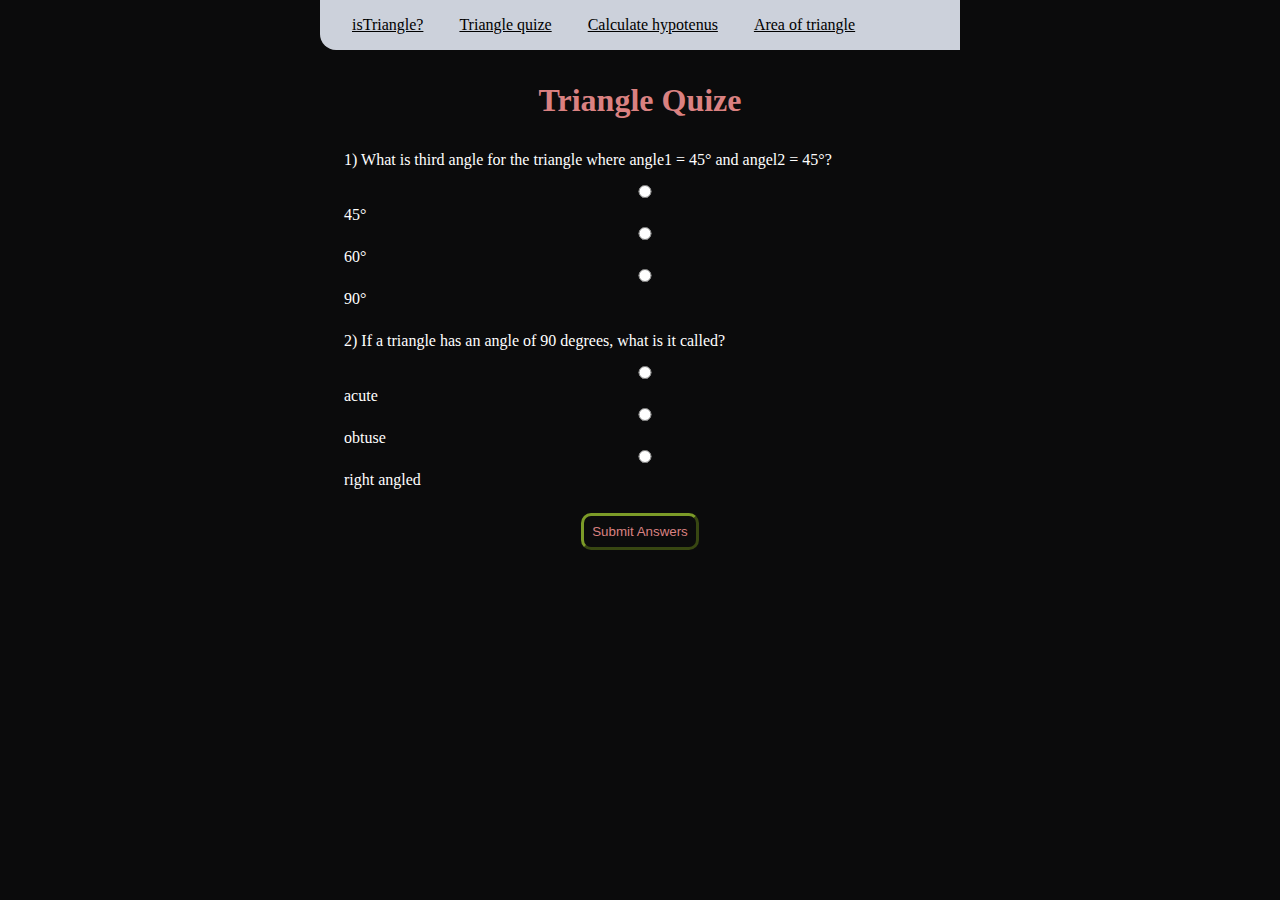
<file: quize.html>
<!DOCTYPE html>
<html lang="en">
<head>
    <meta charset="UTF-8">
    <meta http-equiv="X-UA-Compatible" content="IE=edge">
    <meta name="viewport" content="width=device-width, initial-scale=1.0">
    <link href="style.css" rel="stylesheet" />
    <title>Triangle Quize</title>
</head>
<body>

    <nav>
        <a href="index.html", style="color: black;padding: 1rem;">isTriangle?</a>
        <a href="quize.html", style="color: black;padding: 1rem; ">Triangle quize</a>
        <a href="hypotenus.html", style="color: black;padding: 1rem;">Calculate hypotenus</a>
        <a href="areaOfTriangle.html", style="color: black;padding: 1rem; ">Area of triangle</a>
    </nav>

    <h1>Triangle Quize</h1>
    <form class="quize-form">
        <div class="question-container">
            <p style="color: white;">1) What is third angle for the triangle where angle1 = 45° and angel2 = 45°?</p>
            <label><input type="radio", name="question1", value="45">45°</label>

            <label><input type="radio", name="question1", value="60">60°</label>

            <label><input type="radio", name="question1", value="90">90°</label>
        </div>


        <div class="question-container">
            <p style="color: white;">2) If a triangle has an angle of 90 degrees, what is it called?</p>
            <label><input type="radio", name="question2", value="acute">acute</label>

            <label><input type="radio", name="question2", value="obtuse">obtuse</label>

            <label><input type="radio", name="question2", value="right angled">right angled</label>
        </div>

    </form>
    <button id="submit-answer-btn">Submit Answers</button>
    <div id="output"></div>

    <script src="quize.js"></script>
</body>
</html>
</file>
<file: style.css>
/* :root{
    --off-white: #ccd1db;
    --dark-gray: #6B7280;
} */
nav{
    background-color: #ccd1db;
    padding: 1rem;
    border-bottom-left-radius: 1rem;
}
h1{
    color: rgb(218, 129, 129);
    text-align: center;
    margin: 2rem;
}
input,label{
    width: 100%;
    display: block;
}
label{
    color: white;
}
input{
    margin-bottom: 0.5rem;
}
#is-triangle-btn,#submit-answer-btn,#hypotenuse-btn,#area-of-triangle-btn{
    display: block;
    margin-top: 1rem;
    margin: auto;
    color: rgb(218, 129, 129);
    background-color: transparent;
    border-color: rgb(124, 155, 40);
    border-width: medium;
    padding: 0.5rem;
    border-radius: 10px;
}

body{
    margin: auto;
    width: 50%;
    background-color:  rgb(11, 11, 12);
}
#output{
    color: white;
}
.question-container{
    margin: 1.5rem;
}
</file>
